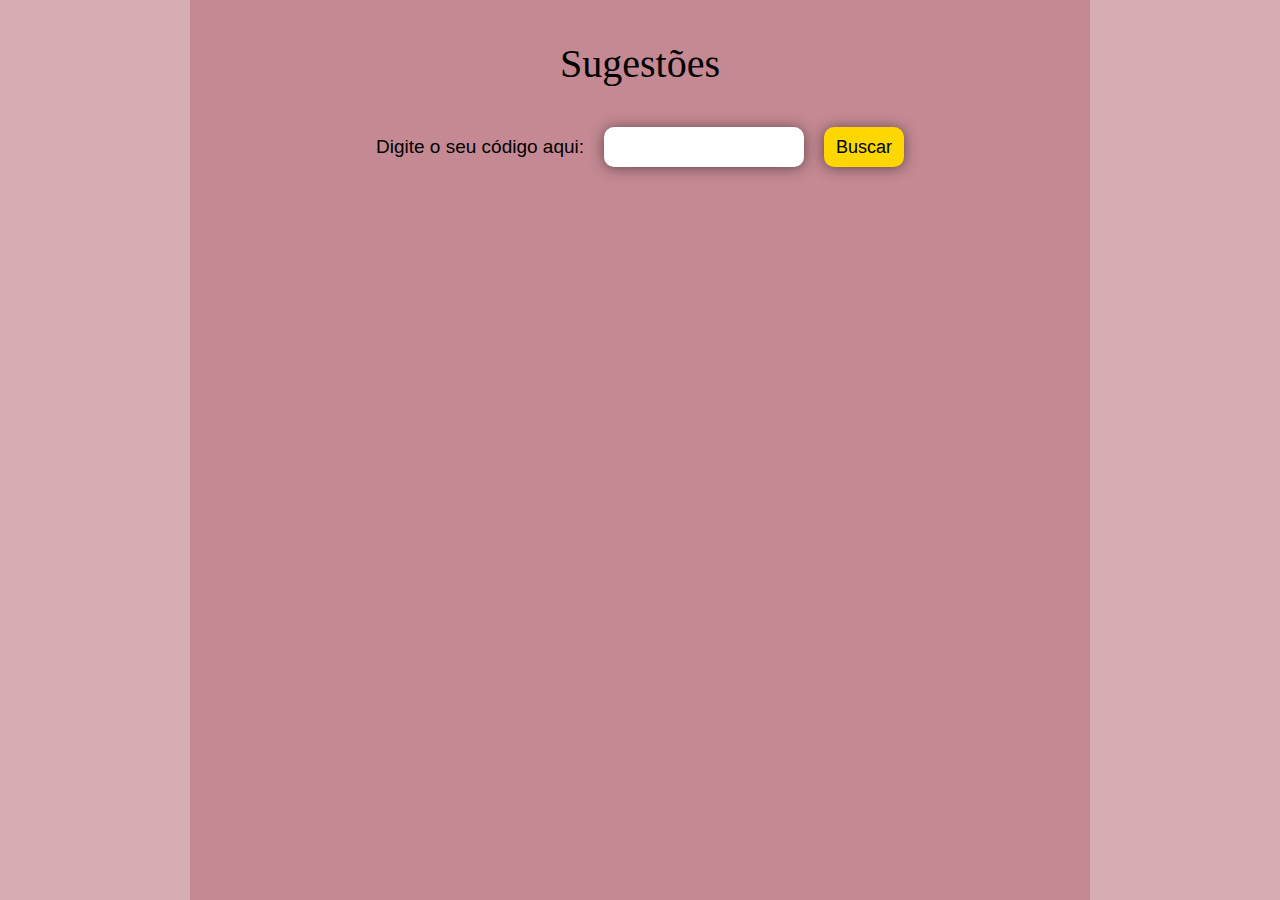
<file: index.html>
<!DOCTYPE html>
<html lang="en">
<head>
    <meta charset="UTF-8">
    <meta http-equiv="X-UA-Compatible" content="IE=edge">
    <meta name="viewport" content="width=device-width, initial-scale=1.0">
    <link rel="stylesheet" href="style.css">
    <script src="script.js"" defer></script>
    <title>Document</title>
</head>
<body>
    <div class="container">
        <header>
            <h1>Sugestões</h1>

            <div class="divInputCodigo">
                <label for="codigo">Digite o seu código aqui: </label>
                <input type="text" name="codigo" id="codigo">
                <button id="botaoCodigo">Buscar</button>
            </div>
            
        </header>
    
        <main>
            <h3 id="convidado"></h3>
            
            <section id="4">
                <aside>
                    <div>
                        <div>
                            <img src="./img/pano.jpg" alt="">
                        </div>
                        <h2>Pano de prato</h2>
                    </div>
                </aside>
                <aside>
                    <div>
                        <div>
                            <img src="./img/pano de chao.jpg" alt="">
                        </div>
                        <h2>Colher de Pau</h2>
                    </div>
                </aside>
                <aside>
                    <div>
                        <div>
                            <img src="./img/pano de chao.jpg" alt="">
                        </div>
                        <h2>Pano de chão</h2>
                    </div>
                </aside>
            </section>
    
            <section id="5">
                <aside>
                    <div>
                        <div>
                            <img src="./img/download (2).jpeg" alt="">
                        </div>
                        <h2>Regua</h2>
                    </div>
                </aside>
                <aside>
                    <div>
                        <div>
                            <img src="./img/download (2).jpeg" alt="">
                        </div>
                        <h2>Telha</h2>
                    </div>
                </aside>
                <aside>
                    <div>
                        <div>
                            <img src="./img/download.jpeg" alt="">
                        </div>
                        <h2>Caixa de papelão</h2>
                    </div>
                </aside>
            </section>
        </main>
    </div>
</body>
</html>
</file>
<file: style.css>
* {
    margin: 0;
    padding: 0;
}

@import url('https://fonts.googleapis.com/css2?family=Ephesis&family=Montserrat&display=swap');

:root {
    --fonteCursiva: 'Ephesis', cursive;
    --Montserrat: 'Montserrat', sans-serif;
    --cor: #B76E79;
    --cor2: #F4EFD7;
}

header {
    display: flex;
    align-items: center;
    flex-direction: column;
}

section {
    display: flex;
    gap: 30px;
    justify-content: center;
    margin: 20px 0;
    display: none;
}

#convidado {
    font: 400 25px var(--fonteCursiva);
    margin: 40px 0;
    text-align: center;
}

section aside {
    height: 300px;
    width: 200px;
    display: flex;
    align-items: center;
    justify-content: center;
    flex-direction: column;
    background-color: var(--cor);
    border-radius: 20px;
    box-shadow: 1px 1px 15px #00000080;
}

.flex {
    display: none;
}

.divInputCodigo {
    display: flex;
    justify-content: center;
    align-items: center;
}

label {
    font: 400 19px var(--Montserrat);
}

#codigo {
    width: 200px;
    height: 40px;
    outline: none;
    border-radius: 10px;
    border: none;
    text-align: center;
    letter-spacing: 2px;
    margin: 0 20px;
    font: 400 19px var(--Montserrat);
    box-shadow: 0px 1px 14px #00000080;
}

#botaoCodigo {
    height: 40px;
    width: 80px;
    border-radius: 10px;
    cursor: pointer;
    border: none;
    background: gold;
    font-size: 20px;
    font: 400 18px var(--Montserrat);
    box-shadow: 0px 1px 14px #00000080;
}

#botaoCodigo:hover {
    transform: scale(1.05);
    background: goldenrod;
    transition: 0.3s;
    font: 400 19px var(--Montserrat);
}


div.container {
    width: 900px;
    background-color: #B76E7990;
    height: 100vh;
    margin: auto;
}

body {
    background-color: #B76E7990;
}

section aside {
    animation: esmaecer 1s;
}

section aside:hover{
    transform: scale(1.05);
    transition: 0.2s;
}

@keyframes esmaecer {
    0% {
        opacity: 0;
    }
    100% {
        opacity: 1;
    }
}

section aside div {
    width: 180px;
    height: 280px;
    background: #FFF;
    border-radius: 20px;
    font: 200 15px var(--fonteCursiva);
}

section aside:nth-child(1) {
    animation: escala 0.5s;
}

section aside:nth-child(2) {
    animation: escala 0.5s;
    animation-delay: 0.1s;
}

section aside:nth-child(3) {
    animation: escala 0.5s;
    animation-delay: 0.2s;
}


@keyframes escala {
    0% {
        transform: scale(1);
    }
    50% {
        transform: scale(1.07);
    }
    100% {
        transform: scale(1);
    }
}

section aside div div {
    display: flex;
    align-items: center;
    justify-content: center;
    height: 200px;
}

section aside div h2 {
    height: 30px;
    text-align: center;
}

section aside div img {
    border-radius: 20px;
    width: 180px;
}

h1 {
    text-align: center;
    font: 400 40px var(--fonteCursiva);
    margin: 40px 0;
}
</file>
